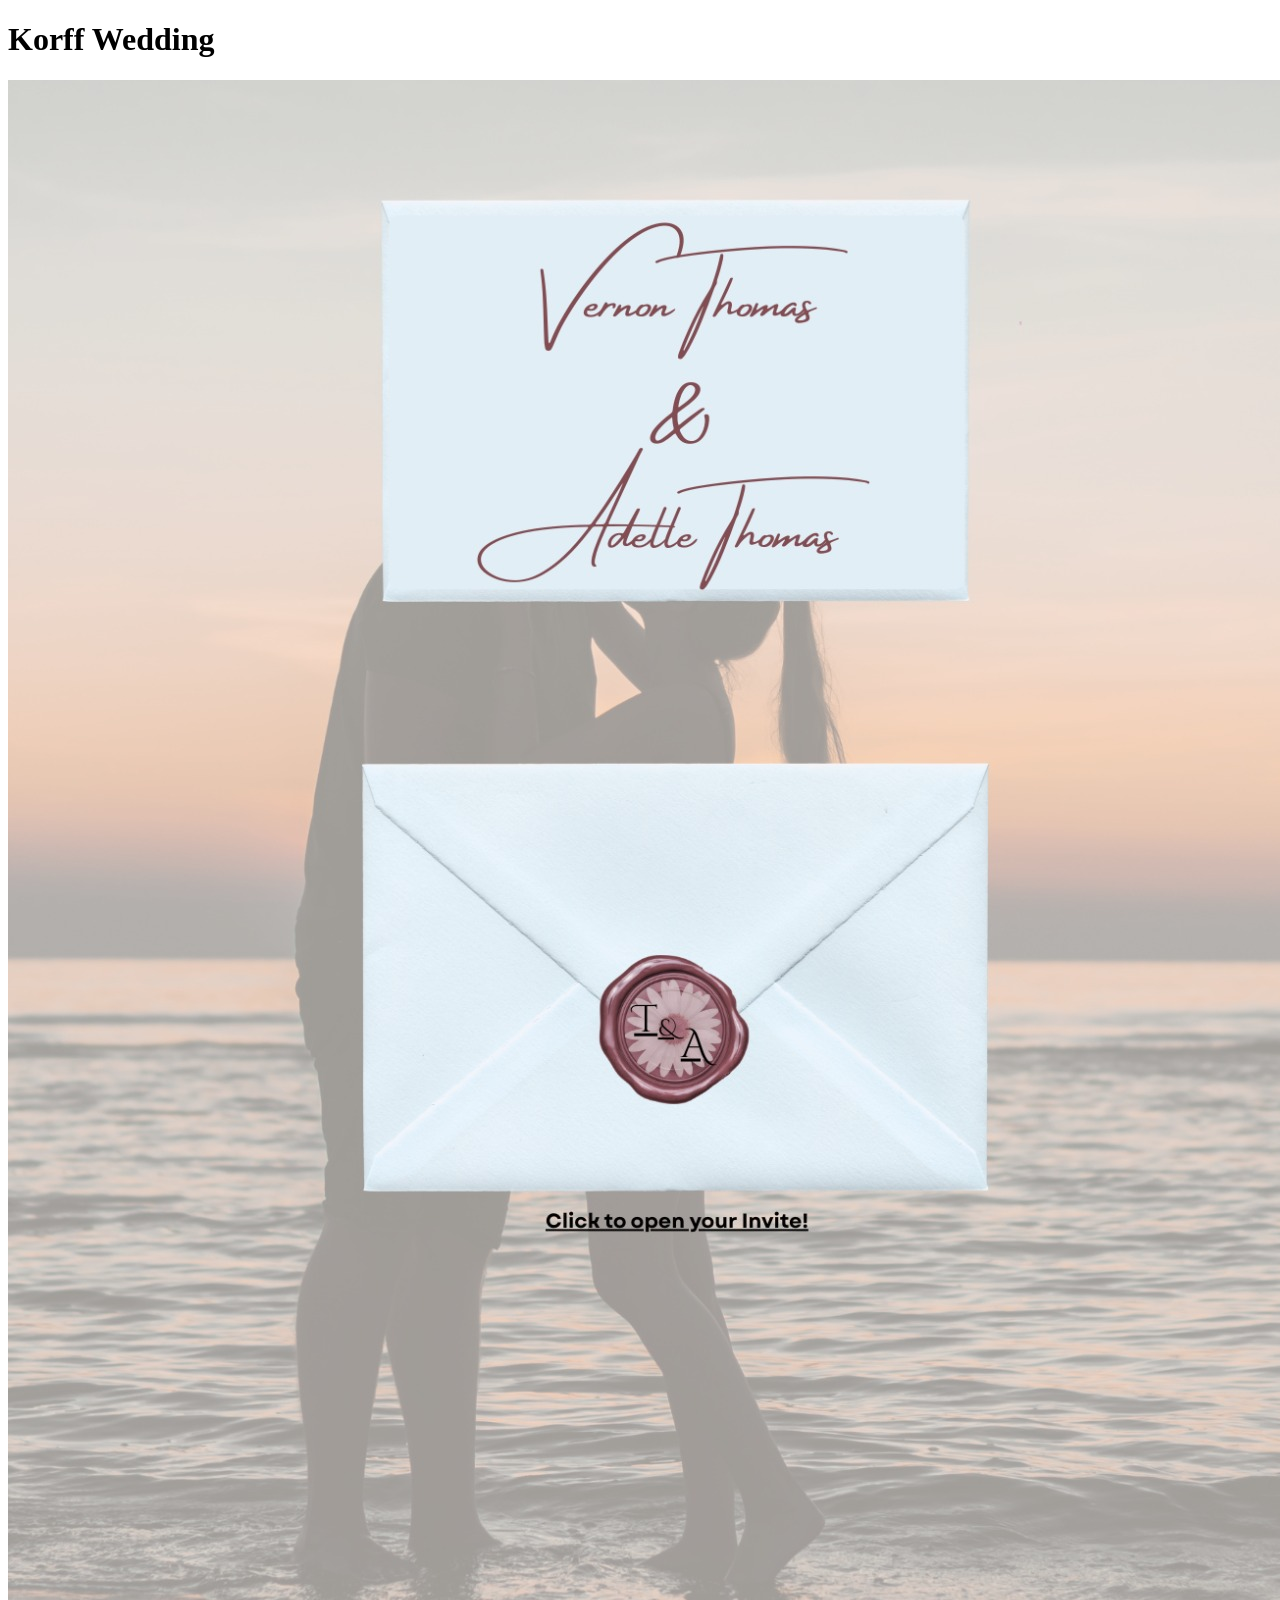
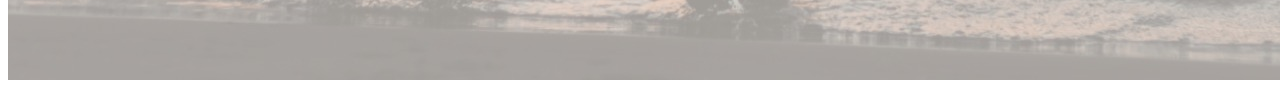
<file: index.html>
<!doctype html>
<html lang="en">
<head>
    <h1>Korff Wedding</h1>
</head>
<body>
    <a href="https://owlabgifts.my.canva.site/trisonankia-wedding-website">
  <img src="inv.jpeg" alt="Go to New Page">
</a>
</body>
</html>
</file>
